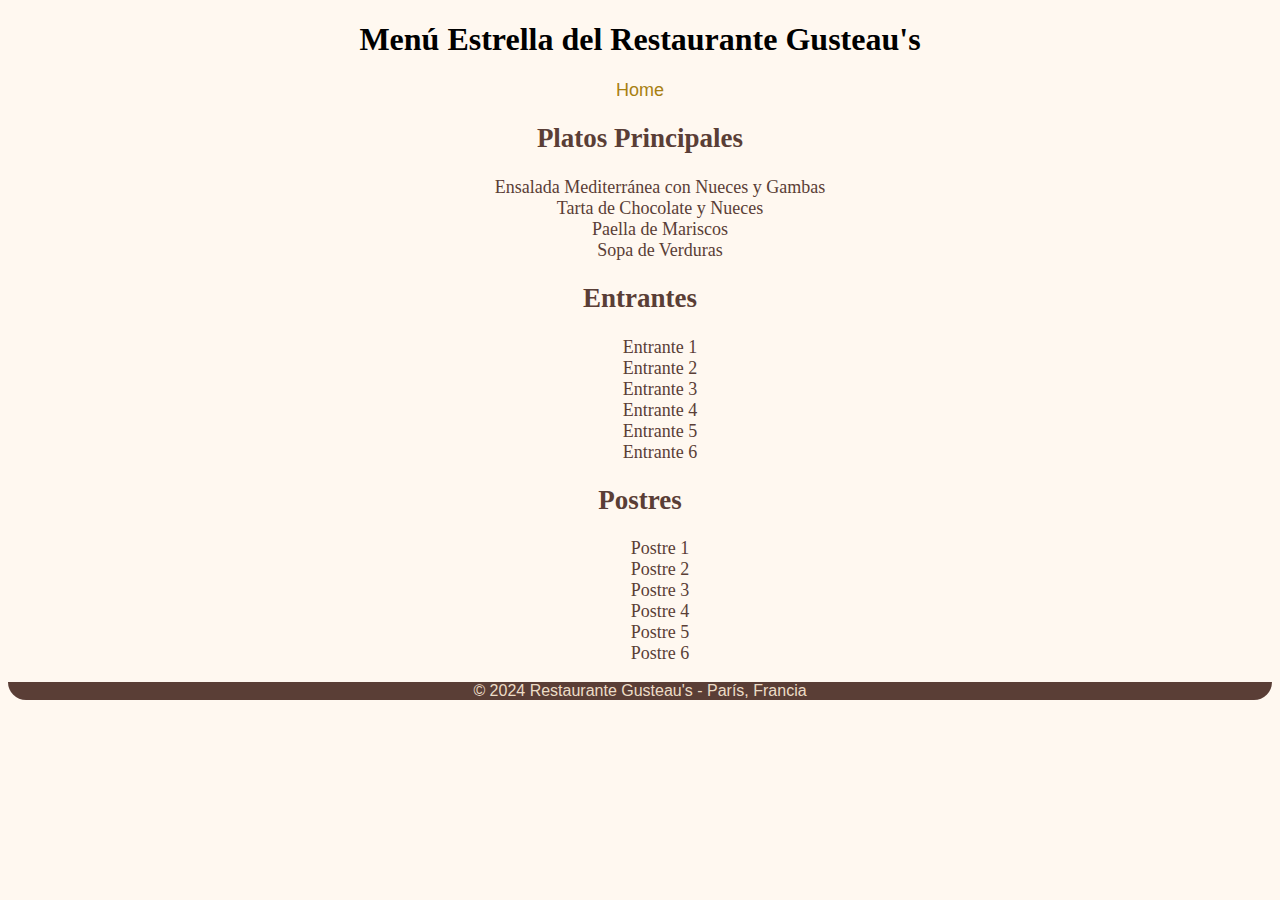
<file: menu.html>
<!DOCTYPE html>
<html lang="es">
<head>
    <meta charset="UTF-8">
    <meta name="viewport" content="width=device-width, initial-scale=1.0">
    <title>Menú Estrella de Gusteau's</title>
    <link rel="stylesheet" href="css/estilos.css">
</head>
<body class="CuerpoMenu">
    <header>
        <h1>Menú Estrella del Restaurante Gusteau's</h1>

    </header>

    <nav>
        <!-- Menú de navegación aquí, si es necesario -->
        <a href="./index.html">Home</a>
    </nav>

    <main>
        <section class="menu-estrella">
            <h2>Platos Principales</h2>
            <ul>
                <li data-alergenos="nueces mariscos">Ensalada Mediterránea con Nueces y Gambas</li>
                <li data-alergenos="nueces">Tarta de Chocolate y Nueces</li>
                <li data-alergenos="mariscos">Paella de Mariscos</li>
                <li>Sopa de Verduras</li>
                <!-- Más platos aquí -->
            </ul>

            <h2>Entrantes</h2>
            <ul>
                <!-- Ítems de entrantes aquí -->
                <li>Entrante 1</li>
                <li>Entrante 2</li>
                <li>Entrante 3</li>
                <li>Entrante 4</li>
                <li>Entrante 5</li>
                <li>Entrante 6</li>
            </ul>

            <h2>Postres</h2>
            <ul>
                <!-- Ítems de postres aquí -->
                <li>Postre 1</li>
                <li>Postre 2</li>
                <li>Postre 3</li>
                <li>Postre 4</li>
                <li>Postre 5</li>
                <li>Postre 6</li>
            </ul>
        </section>
    </main>

    <footer>
        <!-- Información del pie de página aquí -->
        <div class="pie">
            © 2024 Restaurante Gusteau's - París, Francia
        </div>
    </footer>
</body>
</html>
</file>
<file: css/estilos.css>
#contenedor{
    background: #fff8f0;
    font: 16px 'Times new Roman', sans-serif;
    border-top-right-radius: 20px;
    border-top-left-radius: 20px;
}
div.encabezado{
    background-image:url("../imgs/favicon.png"),url("../imgs/guesteaus.png");
    background-position: left,center;
    background-repeat: no-repeat;
    background-size: contain,cover;
    font: 36px 'Georgia', serif;
    color:#5a3e36;
    text-align: center;
    border-top-right-radius: 20px;
    border-top-left-radius: 20px;
}
div.menu ul li a{
    color:#ffffff;
    font: 18px 'Helvetica', sans-serif;
    text-decoration: none;
    margin: 20px;
}
.menu{
    background-color: #a77e58;
    text-align: center;
}
div.menu ul li a:hover{
    color: #5a3e36;
    text-decoration: underline;
}
div.menu li{
    display: inline;
    list-style: none;
}
div.contenido{
    background-color: #fff8f0;
    color: #5a3e36;
    font: 18px 'Georgia', serif;
    float: left;
    width: 70%;
    padding: 20px auto;
    margin: 10px auto;
    text-align: center;
    list-style-position:inside;
}

div.sidebar{
    background-color: #ecdcc6;
    color: #5a3e36;
    font: 18px 'Georgia', serif;
    float: right;
    width: 30%;
    padding: 20px auto;
    box-shadow: 12px 12px #aca090;
    text-align: center;
    border-radius: 20px;
}
div.sidebar>ul{
    text-align: left;
}
div.pie{
    background-color: #5a3e36;
    color:#ecdcc6;
    font: 16px 'Helvetica', sans-serif;
    text-align: center;
    margin-top: 10px;
    border-bottom: 1px #5a3e36;
    border-bottom-left-radius: 20px;
    border-bottom-right-radius: 20px;

}
div.pie li{
    display: inline;
    list-style: none;
}
div.pie ul li a{
    color:#ecdcc6;
    text-decoration: none;
    margin: 20px;
}
div.pie ul li a:hover{
    color: #a77e58;
    text-decoration: underline;
}

#contenedor>div.pie{
    
    clear:both;
}
/*Formulario*/
.email:invalid{
    background-color: red;
}
input[type='text'], input[type='email'], input[type='tel']{
    border: 1px solid #a77e58;
    padding: 10px;
    border-radius: 5px;
    background-color: #fff8f0;
}
input[type='submit']{
    background-color: #5a3e36;
    color: #ffffff;
    padding: 10px 15px;
    border-radius: 5px;
}
input[type='submit']:hover{
    background-color: #a77e58;
}
/*Menu De comida, No me da tiempo porque se me olvido*/
.menu-estrella li:hover::after {
    content: ' Alerguenos: ' attr(data-alergenos) '';
    font-size: 0.7em;
  }
.CuerpoMenu{
    background: #fff8f0;
    font: 16px 'Times new Roman', sans-serif;
    border-top-right-radius: 20px;
    border-top-left-radius: 20px;
    text-align: center;
    list-style: none;
}
.CuerpoMenu nav a{
    text-align: center;
    color:#a88012;
    font: 18px 'Helvetica', sans-serif;
    text-decoration: none;
    margin: 20px;
}
.menu-estrella ul li{

    list-style: none;
}
.menu-estrella{
    background-color: #fff8f0;
    color: #5a3e36;
    font: 18px 'Georgia', serif;
    text-align: center;
    list-style-position:inside;
}
</file>
